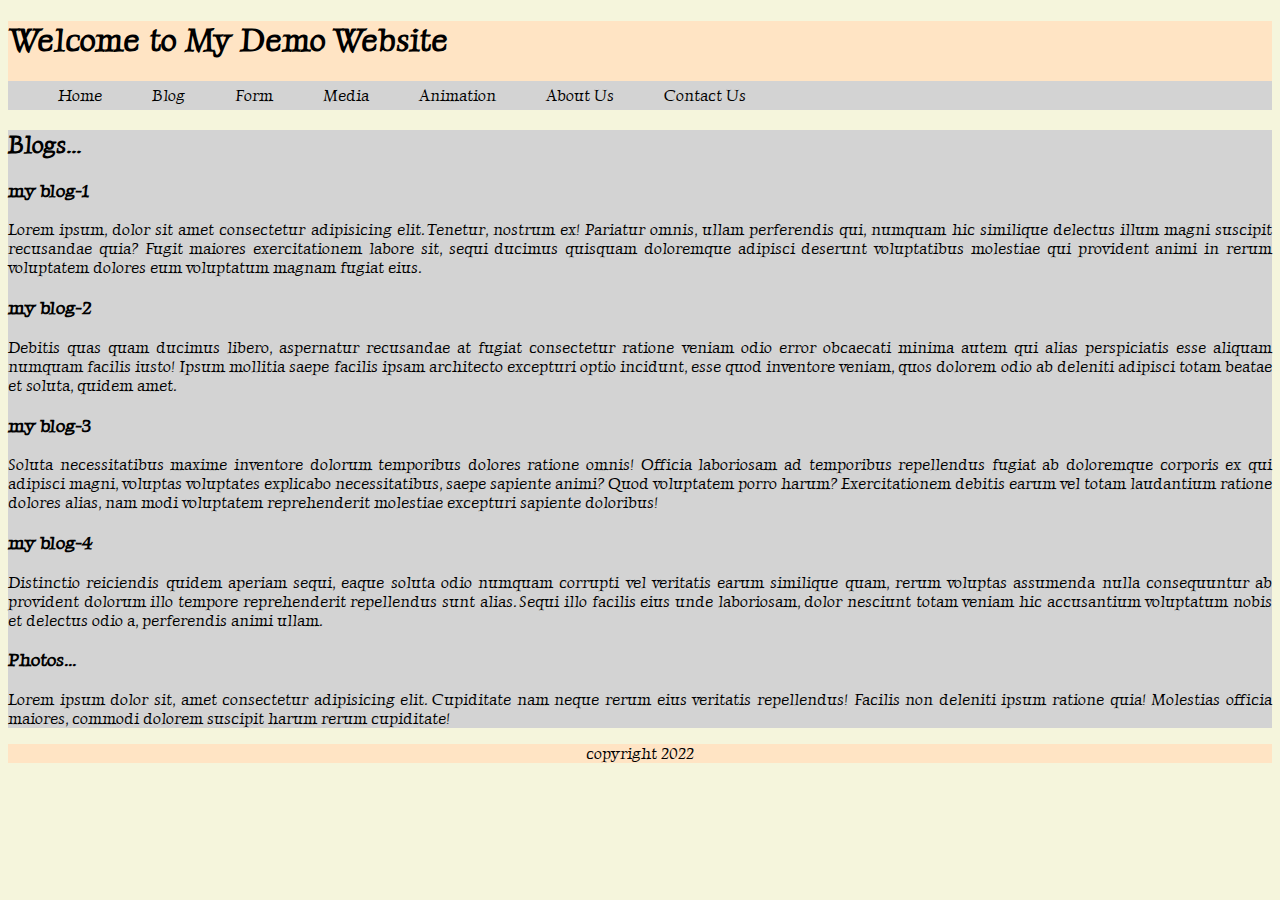
<file: index.html>
<!DOCTYPE html>
<html lang="en">
<head>
    <meta charset="UTF-8">
    <meta http-equiv="X-UA-Compatible" content="IE=edge">
    <meta name="viewport" content="width=device-width, initial-scale=1.0">
    <title>Demo-Website</title>
    <link rel="preconnect" href="https://fonts.googleapis.com">
    <link rel="preconnect" href="https://fonts.gstatic.com" crossorigin>
    <link href="https://fonts.googleapis.com/css2?family=Luxurious+Roman&display=swap" rel="stylesheet">    
    <link rel="stylesheet" href="styles/style.css">
    <link rel="stylesheet" href="styles/nav.css">
</head>
<body>
    <header class="header">
        <h1>Welcome to My Demo Website</h1>
        <nav>
            <ul>
                <li><a href="index.html">Home</a></li>
                <li><a href="blog.html">Blog</a>
                    <ul class="dropdown">
                        <li><a href="">link-1</a></li>
                        <li><a href="">link-2</a></li>
                        <li><a href="">link-3</a></li>
                        <li><a href="">link-4</a></li>
                        <li><a href="">link-5</a></li>
                    </ul>
                </li>
                <li><a href="form.html">Form</a></li>
                <li><a href="">Media</a></li>
                <li><a href="">Animation</a></li>
                <li><a href="">About Us</a></li>
                <li><a href="">Contact Us</a></li>
            </ul>
        </nav>
    </header>

    <main>
        <section>
            <h2>Blogs...</h2>
            <article class="blog">
                <h3>my blog-1</h3>
                <p>Lorem ipsum, dolor sit amet consectetur adipisicing elit. Tenetur, nostrum ex! Pariatur omnis, ullam perferendis qui, numquam hic similique delectus illum magni suscipit recusandae quia? Fugit maiores exercitationem labore sit, sequi ducimus quisquam doloremque adipisci deserunt voluptatibus molestiae qui provident animi in rerum voluptatem dolores eum voluptatum magnam fugiat eius.</p>
            </article>
            <article class="blog">
                <h3>my blog-2</h3>
                <p>Debitis quas quam ducimus libero, aspernatur recusandae at fugiat consectetur ratione veniam odio error obcaecati minima autem qui alias perspiciatis esse aliquam numquam facilis iusto! Ipsum mollitia saepe facilis ipsam architecto excepturi optio incidunt, esse quod inventore veniam, quos dolorem odio ab deleniti adipisci totam beatae et soluta, quidem amet.</p>
            </article>
            <article class="blog">
                <h3>my blog-3</h3>
                <p>Soluta necessitatibus maxime inventore dolorum temporibus dolores ratione omnis! Officia laboriosam ad temporibus repellendus fugiat ab doloremque corporis ex qui adipisci magni, voluptas voluptates explicabo necessitatibus, saepe sapiente animi? Quod voluptatem porro harum? Exercitationem debitis earum vel totam laudantium ratione dolores alias, nam modi voluptatem reprehenderit molestiae excepturi sapiente doloribus!</p>
            </article>
            <article class="blog">
                <h3>my blog-4</h3>
                <p>Distinctio reiciendis quidem aperiam sequi, eaque soluta odio numquam corrupti vel veritatis earum similique quam, rerum voluptas assumenda nulla consequuntur ab provident dolorum illo tempore reprehenderit repellendus sunt alias. Sequi illo facilis eius unde laboriosam, dolor nesciunt totam veniam hic accusantium voluptatum nobis et delectus odio a, perferendis animi ullam.</p>
            </article>
        </section>
        <section>
            <h3>Photos...</h3>
            <p>Lorem ipsum dolor sit, amet consectetur adipisicing elit. Cupiditate nam neque rerum eius veritatis repellendus! Facilis non deleniti ipsum ratione quia! Molestias officia maiores, commodi dolorem suscipit harum rerum cupiditate!</p>
        </section>
    </main>

    <footer>
        <p>copyright 2022</p>
    </footer>
</body>
</html>
</file>
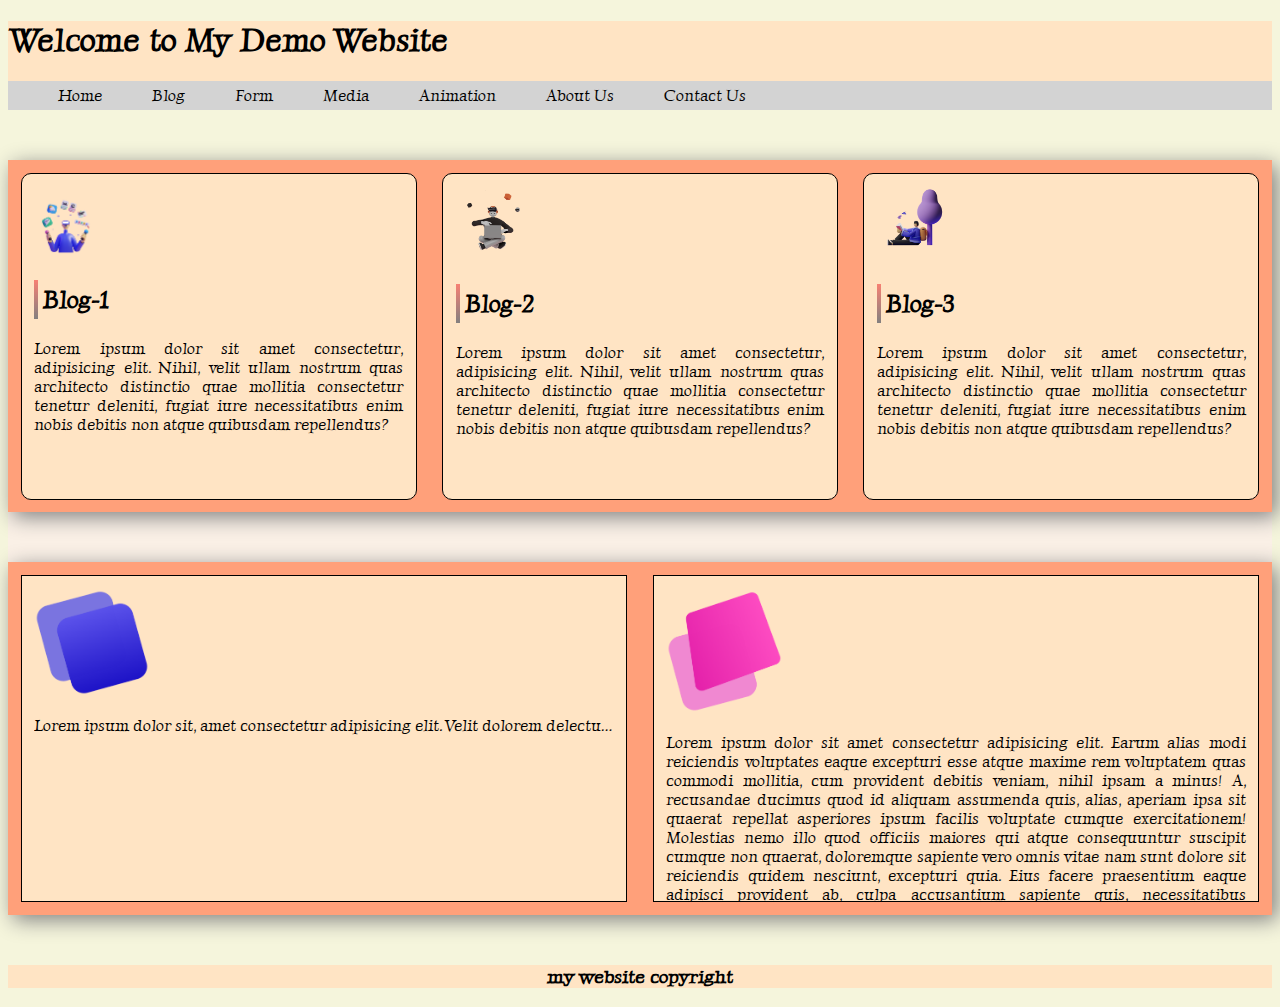
<file: blog.html>
<!DOCTYPE html>
<html lang="en">
    <head>
        <meta charset="UTF-8">
        <meta http-equiv="X-UA-Compatible" content="IE=edge">
        <meta name="viewport" content="width=device-width, initial-scale=1.0">
        <title>Demo-Website</title>
        <link rel="preconnect" href="https://fonts.googleapis.com">
        <link rel="preconnect" href="https://fonts.gstatic.com" crossorigin>
        <link href="https://fonts.googleapis.com/css2?family=Luxurious+Roman&display=swap" rel="stylesheet">    
        <link rel="stylesheet" href="styles/style.css">
        <link rel="stylesheet" href="styles/nav.css">
    </head>
<body>
    <header class="header">
        <h1>Welcome to My Demo Website</h1>
        <nav>
            <ul>
                <li><a href="index.html">Home</a></li>
                <li><a href="blog.html">Blog</a>
                    <ul class="dropdown">
                        <li><a href="">link-1</a></li>
                        <li><a href="">link-2</a></li>
                        <li><a href="">link-3</a></li>
                        <li><a href="">link-4</a></li>
                        <li><a href="">link-5</a></li>
                    </ul>
                </li>
                <li><a href="form.html">Form</a></li>
                <li><a href="">Media</a></li>
                <li><a href="">Animation</a></li>
                <li><a href="">About Us</a></li>
                <li><a href="">Contact Us</a></li>
            </ul>
        </nav>
    </header>
    <main>
        <section class="container">
            <div class="flex">
                <div class="div-flex">
                    <img src="media/illustrators/illustrator-1.png" alt="">
                    <h2>Blog-1</h2>
                    <p>Lorem ipsum dolor sit amet consectetur, adipisicing elit. Nihil, velit ullam nostrum quas architecto distinctio quae mollitia consectetur tenetur deleniti, fugiat iure necessitatibus enim nobis debitis non atque quibusdam repellendus?</p>
                </div>
                <div class="div-flex">
                    <img src="media/illustrators/illustrator-2.png" alt="">
                    <h2>Blog-2</h2>
                    <p>Lorem ipsum dolor sit amet consectetur, adipisicing elit. Nihil, velit ullam nostrum quas architecto distinctio quae mollitia consectetur tenetur deleniti, fugiat iure necessitatibus enim nobis debitis non atque quibusdam repellendus?</p>
                </div>
                <div class="div-flex">
                    <img src="media/illustrators/illustrator-3.png" alt="">
                    <h2>Blog-3</h2>
                    <p>Lorem ipsum dolor sit amet consectetur, adipisicing elit. Nihil, velit ullam nostrum quas architecto distinctio quae mollitia consectetur tenetur deleniti, fugiat iure necessitatibus enim nobis debitis non atque quibusdam repellendus?</p>
                </div>
            </div>
            <div class="flex">
                <div class="div-flex2" id="overflow-box1">
                    <img src="media/shapes/shape-7.png" alt="">
                    <p id="overflow-text" title="Lorem ipsum dolor sit, amet consectetur adipisicing elit. Velit dolorem delectus, atque, magnam illo iusto ducimus nemo vitae, suscipit nisi sit harum maiores quibusdam voluptates nulla omnis doloribus aperiam. Rem quod quasi nam beatae tempore impedit fugit voluptate vel maxime. Nisi alias eveniet ullam, veniam eaque iste natus a et dolore animi ipsam facilis blanditiis officiis quod. Odit delectus nostrum tempore similique ea quibusdam expedita voluptate fugit sequi repellendus. Nobis, quisquam unde, ipsum iste enim id molestiae natus necessitatibus expedita, ex tenetur nihil perspiciatis veritatis qui amet?">Lorem ipsum dolor sit, amet consectetur adipisicing elit. Velit dolorem delectus, atque, magnam illo iusto ducimus nemo vitae, suscipit nisi sit harum maiores quibusdam voluptates nulla omnis doloribus aperiam. Rem quod quasi nam beatae tempore impedit fugit voluptate vel maxime. Nisi alias eveniet ullam, veniam eaque iste natus a et dolore animi ipsam facilis blanditiis officiis quod. Odit delectus nostrum tempore similique ea quibusdam expedita voluptate fugit sequi repellendus. Nobis, quisquam unde, ipsum iste enim id molestiae natus necessitatibus expedita, ex tenetur nihil perspiciatis veritatis qui amet? Consequuntur explicabo debitis consectetur earum, eum soluta dignissimos animi praesentium, tenetur omnis facere vero dicta voluptatem alias reiciendis quae iure vel suscipit dolorum! Dolore blanditiis minima at perferendis tempore, nesciunt itaque labore aliquid. Omnis dolore officiis magni repellendus velit consequuntur, ullam doloremque nostrum voluptates aut repudiandae reiciendis error sequi saepe unde ipsam in fugit eligendi quidem aperiam commodi. Deserunt dolor quasi expedita animi quidem amet impedit beatae perspiciatis illo facere. Dicta repellat aliquam, error corporis nesciunt minus veniam dolorem fugit doloribus animi vitae voluptatem quasi. Corrupti sapiente voluptas architecto cupiditate eos minima ducimus totam ut. Tempora ad maxime necessitatibus rem ut ipsam nostrum, ea eius facilis voluptas impedit delectus quae molestias distinctio excepturi.</p>
                </div>
                <div class="div-flex2" id="overflow-box2">
                    <img src="media/shapes/shape-9.png" alt="">
                    <p>Lorem ipsum dolor sit amet consectetur adipisicing elit. Earum alias modi reiciendis voluptates eaque excepturi esse atque maxime rem voluptatem quas commodi mollitia, cum provident debitis veniam, nihil ipsam a minus! A, recusandae ducimus quod id aliquam assumenda quis, alias, aperiam ipsa sit quaerat repellat asperiores ipsum facilis voluptate cumque exercitationem! Molestias nemo illo quod officiis maiores qui atque consequuntur suscipit cumque non quaerat, doloremque sapiente vero omnis vitae nam sunt dolore sit reiciendis quidem nesciunt, excepturi quia. Eius facere praesentium eaque adipisci provident ab, culpa accusantium sapiente quis, necessitatibus obcaecati in eligendi atque, harum rem animi perspiciatis quos ipsam id? Voluptatibus, in. Consequuntur ea magnam, dolores ullam provident corrupti consequatur, doloremque dicta fugit facere, rem deleniti voluptates sunt. Est cupiditate tempore modi explicabo odio officia reiciendis dolorem ad ab soluta et aliquid, eos delectus, rerum esse facilis quae voluptates reprehenderit ea ullam velit asperiores consequuntur saepe consequatur. Quibusdam quidem, labore ipsam, alias, sint optio ducimus nesciunt voluptatem commodi minima perspiciatis odio inventore excepturi iste numquam tempora similique! Atque quibusdam molestias dolores et nulla enim numquam iure aspernatur dicta dignissimos nisi eveniet expedita ad corrupti voluptatum sunt tempore necessitatibus ex consequuntur, laboriosam aperiam. Sapiente accusamus dolores maiores est optio ipsum harum veniam cupiditate beatae odio quia perspiciatis corrupti sequi ut fugiat veritatis laboriosam saepe cum quasi facilis, id porro odit dicta totam! Doloribus temporibus voluptates repellendus voluptas facere quos eos hic, porro quae ea, velit numquam vitae dolores iure est quidem ab! Laboriosam, in. Tempora, inventore vero. Eos facere, minus, veritatis deleniti reiciendis cum, impedit aut quo repellat repudiandae natus explicabo ipsum culpa minima dolorum itaque consequuntur rerum ipsam atque recusandae ad suscipit ratione modi! Repellat iure id vero! Dolorem labore ipsa totam modi aperiam voluptatum a perspiciatis maxime doloribus nihil inventore animi molestias sint tempore iure esse, suscipit error!</p>
                </div>
            </div>

        </section>
    </main>
    <footer>
        <h3>my website copyright</h3>
    </footer>
</body>
</html>
</file>
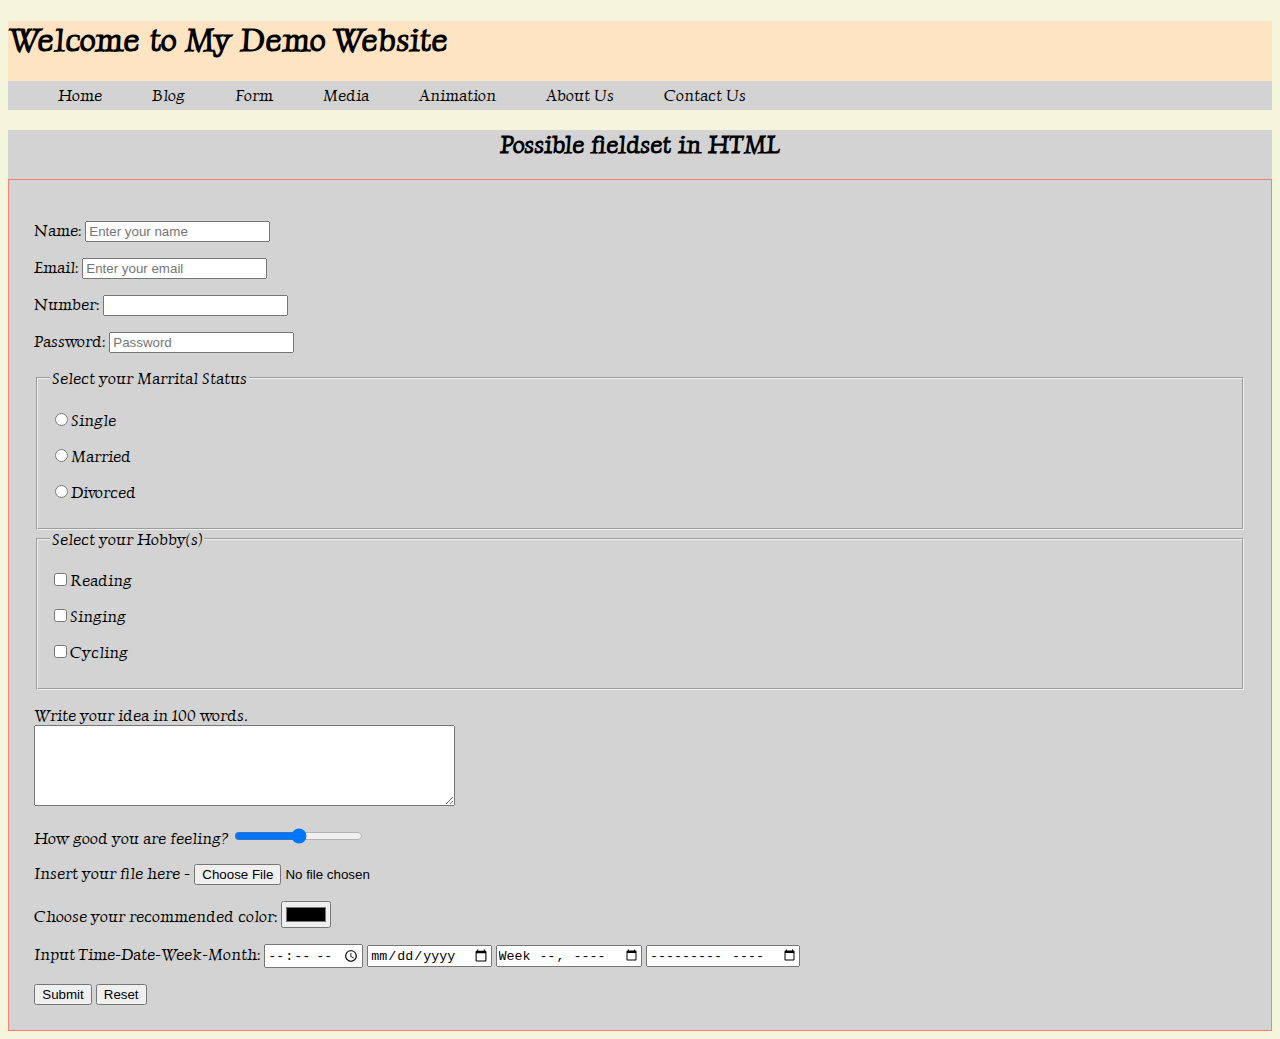
<file: form.html>
<!DOCTYPE html>
<html lang="en">
<head>
    <meta charset="UTF-8">
    <meta http-equiv="X-UA-Compatible" content="IE=edge">
    <meta name="viewport" content="width=device-width, initial-scale=1.0">
    <title>Demo-Website</title>
    <link rel="preconnect" href="https://fonts.googleapis.com">
    <link rel="preconnect" href="https://fonts.gstatic.com" crossorigin>
    <link href="https://fonts.googleapis.com/css2?family=Luxurious+Roman&display=swap" rel="stylesheet">    
    <link rel="stylesheet" href="styles/style.css">
    <link rel="stylesheet" href="styles/nav.css">
    <link rel="stylesheet" href="styles/form.css">
</head>
<body>
    <header class="header">
        <h1>Welcome to My Demo Website</h1>
        <nav>
            <ul>
                <li><a href="index.html">Home</a></li>
                <li><a href="blog.html">Blog</a>
                    <ul class="dropdown">
                        <li><a href="">link-1</a></li>
                        <li><a href="">link-2</a></li>
                        <li><a href="">link-3</a></li>
                        <li><a href="">link-4</a></li>
                        <li><a href="">link-5</a></li>
                    </ul>
                </li>
                <li><a href="form.html">Form</a></li>
                <li><a href="">Media</a></li>
                <li><a href="">Animation</a></li>
                <li><a href="">About Us</a></li>
                <li><a href="">Contact Us</a></li>
            </ul>
        </nav>
    </header>

    <main>
        <div id="form-body">
            <h2>Possible fieldset in HTML</h2>
            <form action="">
                <p>Name: <input type="text" name="name" placeholder="Enter your name"></p>
                <p>Email: <input type="email" name="email" placeholder="Enter your email"></p>
                <p>Number: <input type="number" name="number"></p>
                <p>Password: <input type="password" name="password" placeholder="Password"></p>
                <fieldset>
                    <legend>Select your Marrital Status</legend>
                    <label for="single">
                        <p><input type="radio" name="status" id="single">Single</p>  
                    </label>
                    <label for="married">
                        <p><input type="radio" name="status" id="married">Married</p>
                    </label>
                    <label for="divorced">
                        <p><input type="radio" name="status" id="divorced">Divorced</p>
                    </label>
                </fieldset>
                <fieldset>
                    <legend>Select your Hobby(s)</legend>
                    <p><label for="reading"><input type="checkbox" name="hobby" id="reading">Reading</label></p>
                    <p><label for="singing"><input type="checkbox" name="hobby" id="singing">Singing</label></p>
                    <p><label for="cycling"><input type="checkbox" name="hobby" id="cycling">Cycling</label></p>
                </fieldset>
                <p>Write your idea in 100 words.
                    <br>
                    <textarea name="textarea" id="" cols="50" rows="5"></textarea>
                </p>
                <p>How good you are feeling? 
                    <input type="range" name="" id="">
                </p>
                <p>Insert your file here - 
                    <input type="file" name="" id="">
                </p>
                <p>Choose your recommended color: 
                    <input type="color" name="" id="">
                </p>
                <p>Input Time-Date-Week-Month: 
                    <input type="time" name="" id="">
                    <input type="date" name="" id="">
                    <input type="week" name="" id="">
                    <input type="month" name="" id="">
                </p>
                <button type="submit">Submit</button>
                <button type="reset">Reset</button>
            </form>
        </div>
    </main>
</body>
</html>
</file>
<file: styles/style.css>
body{
    font-family: 'Luxurious Roman', cursive;
    background-color: beige;
}
header{
    background-color: bisque;
}
h1:hover{
    color: lightsalmon;
}
nav{
    background-color: lightgrey;
}
main{
    background-color: lightgrey;
    text-align: justify;
}


.container{
    background-color: linen;
}
.flex{
    margin: 50px 0;
    background-color: lightsalmon;
    display: flex;
    box-shadow: 5px 5px 20px gray;
}
.div-flex{
    height: 300px;
    width: 33%;
    background-color: bisque;
    border: black 1px solid;
    border-radius: 10px;
    margin: 1%;
    padding: 1%;
}
.div-flex img, .div-flex2 img{
    width: 20%;
}
.div-flex h2{
    border-left: 4px solid;
    border-image: linear-gradient(salmon, gray);
    border-image-slice: 1;
    padding: 5px 0 5px 5px;
}
#overflow-box1{
    overflow: hidden;
}
#overflow-text{
    white-space: nowrap;
    overflow: hidden;
    text-overflow: ellipsis;
}
#overflow-box2{
    overflow: scroll;
    overflow-x: hidden;
}
.div-flex2{
    height: 300px;
    width: 48%;
    background-color: bisque;
    border: black 1px solid;
    margin: 1%;
    padding: 1%;
}
footer{
    background-color: bisque;
    margin: 0;
    padding: 0;
    text-align: center;
}
</file>
<file: styles/nav.css>
nav > ul {
    display: flex;
}
nav li{
    list-style: none;
    margin-right: 30px;
    padding: 5px 10px 5px 10px;
    border-radius: 10px;
}
nav li:hover{
    background-color: lightsalmon;
}
nav li a{
    text-decoration: none;
    color: black;
}
nav > ul > li:hover > ul{
    display: block;
}
.dropdown{
    display: none;
    position: absolute; 
    background-color: lightgrey;
    padding: 0;
}
.dropdown li{
    margin: 0;
    padding: 5px 10px;
}
</file>
<file: styles/form.css>
#form-body h2{
    text-align: center;
}

form{
    border: 1px solid salmon;
    padding: 2%;
}
</file>
